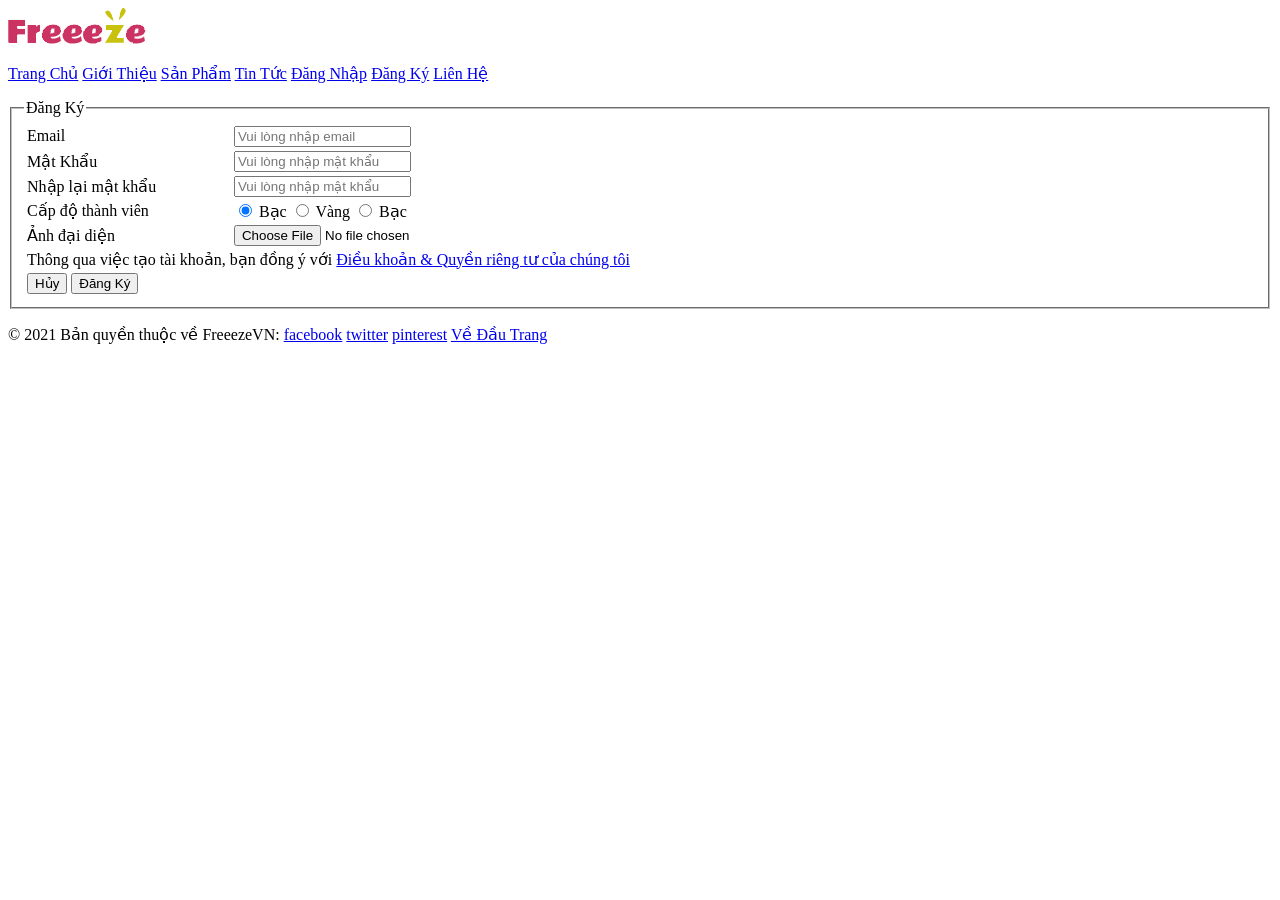
<file: CT188/lab1/dangky.html>
<!DOCTYPE html>
<html lang="en">
  <head>
    <meta charset="UTF-8" />
    <meta http-equiv="X-UA-Compatible" content="IE=edge" />
    <meta name="viewport" content="width=device-width, initial-scale=1.0" />
    <link rel="icon" href="./images/favicon.ico" />
    <title>Đăng Ký Thành Viên</title>
  </head>
  <body>
    <header>
      <a href="./trangchu.html">
        <img id="logo" src="./images/logo.png" alt="" />
      </a>

      <nav>
        <p>
          <a href="./trangchu.html">Trang Chủ</a>
          <a href="#">Giới Thiệu</a>
          <a href="./sanpham.html">Sản Phẩm</a>
          <a href="./tintức.html">Tin Tức</a>
          <a href="./dangnhap.html">Đăng Nhập</a>
          <a href="./dangky.html">Đăng Ký</a>
          <a href="./lienhe.html">Liên Hệ</a>
        </p>
      </nav>
    </header>
    <main>
      <form action="" method="post" enctype="multipart/form-data">
        <fieldset>
          <legend>Đăng Ký</legend>
          <table>
            <tr>
              <td>
                <label for="email">Email</label>
              </td>
              <td>
                <input
                  type="text"
                  name="email"
                  id="email"
                  placeholder="Vui lòng nhập email"
                />
              </td>
            </tr>
            <tr>
              <td>
                <label for="password">Mật Khẩu</label>
              </td>
              <td>
                <input
                  type="password"
                  name="psw"
                  id="password"
                  placeholder="Vui lòng nhập mật khẩu"
                />
              </td>
            </tr>
            <tr>
              <td>
                <label for="password2">Nhập lại mật khẩu</label>
              </td>
              <td>
                <input
                  type="password"
                  name="psw2"
                  id="password2"
                  placeholder="Vui lòng nhập mật khẩu"
                />
              </td>
            </tr>
            <tr>
              <td><label for="">Cấp độ thành viên</label></td>
              <td>
                <input
                  type="radio"
                  name="memberType"
                  id="silver-member"
                  checked
                />
                <label for="silver-member">Bạc</label>
                <input type="radio" name="memberType" id="gold-member" />
                <label for="gold-member">Vàng</label>
                <input type="radio" name="memberType" id="platnum-member" />
                <label for="platinum-member">Bạc</label>
              </td>
            </tr>
            <tr>
              <td><label for="file">Ảnh đại diện</label></td>
              <td><input type="file" name="" id="file" /></td>
            </tr>
            <tr>
              <td colspan="2">
                <label for="">
                  Thông qua việc tạo tài khoản, bạn đồng ý với
                  <span>
                    <a href="#">Điều khoản &amp Quyền riêng tư của chúng tôi</a>
                  </span>
                </label>
              </td>
            </tr>
            <tr>
              <td colspan="2">
                <input type="reset" value="Hủy" />
                <input type="submit" value="Đăng Ký" />
              </td>
            </tr>
          </table>
        </fieldset>
      </form>
    </main>
    <footer>
      <p>
        &copy 2021 Bản quyền thuộc về FreeezeVN:
        <a href="https://www.facebook.com" target="_blank">facebook</a>
        <a href="https://twitter.com" target="_blank">twitter</a>
        <a href="https://pinterest.com" target="_blank">pinterest</a>
        <a href="#logo">Về Đầu Trang</a>
      </p>
    </footer>
  </body>
</html>
</file>
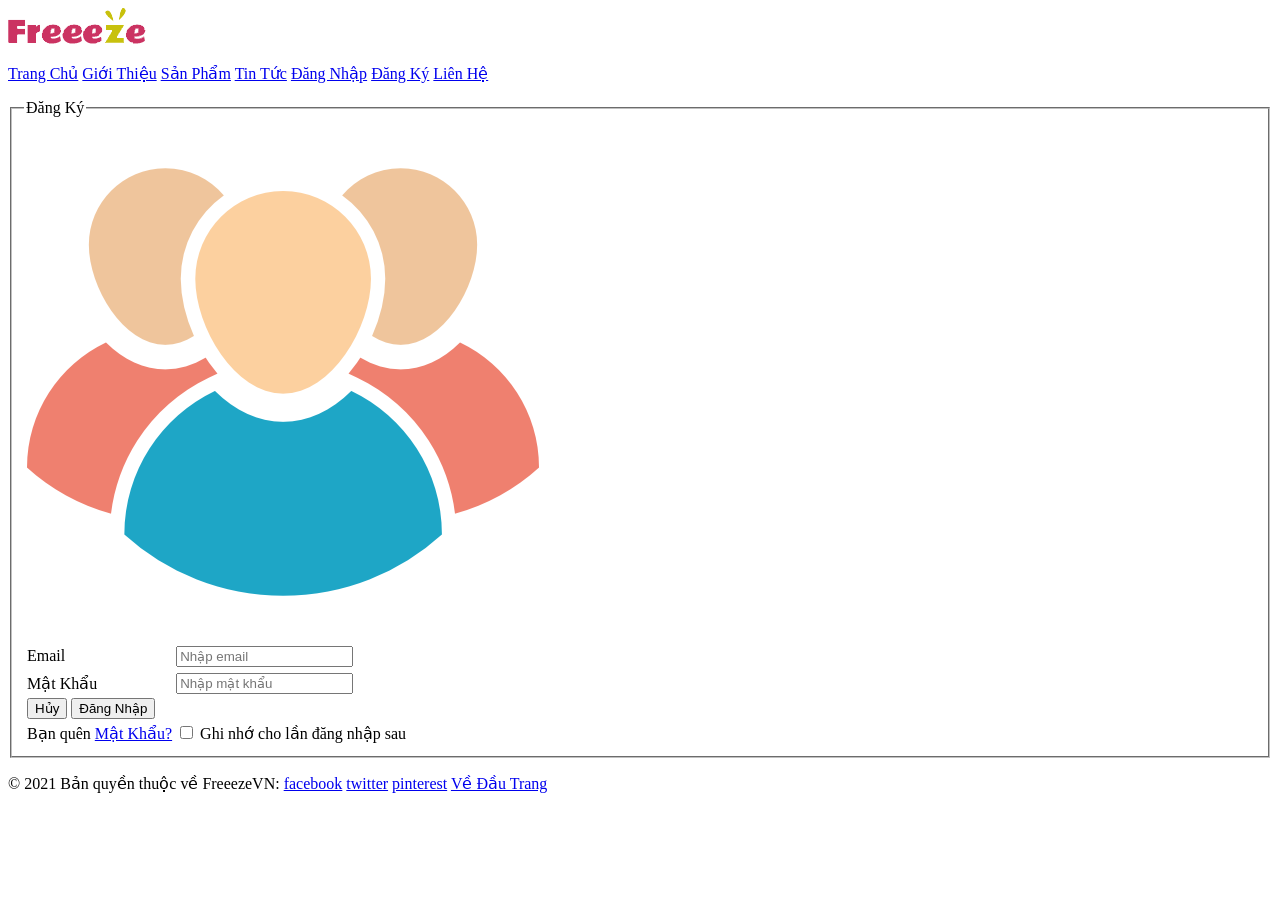
<file: CT188/lab1/dangnhap.html>
<!DOCTYPE html>
<html lang="en">
  <head>
    <meta charset="UTF-8" />
    <meta http-equiv="X-UA-Compatible" content="IE=edge" />
    <meta name="viewport" content="width=device-width, initial-scale=1.0" />
    <link rel="icon" href="./images/favicon.ico" />
    <title>Đăng Ký Thành Viên</title>
  </head>
  <body>
    <header>
      <a href="./trangchu.html">
        <img id="logo" src="./images/logo.png" alt="" />
      </a>

      <nav>
        <p>
          <a href="./trangchu.html">Trang Chủ</a>
          <a href="#">Giới Thiệu</a>
          <a href="./sanpham.html">Sản Phẩm</a>
          <a href="./tintức.html">Tin Tức</a>
          <a href="./dangnhap.html">Đăng Nhập</a>
          <a href="./dangky.html">Đăng Ký</a>
          <a href="./lienhe.html">Liên Hệ</a>
        </p>
      </nav>
    </header>
    <main>
      <form action="" method="post" enctype="application/x-www-form-urlencoded">
        <fieldset>
          <legend>Đăng Ký</legend>
          <table>
            <tr>
              <td colspan="2">
                <img src="./images/dangnhap/userlogin.png" alt="" />
              </td>
            </tr>
            <tr>
              <td>
                <label for="email">Email</label>
              </td>
              <td>
                <input
                  type="text"
                  name="email"
                  id="email"
                  placeholder="Nhập email"
                />
              </td>
            </tr>
            <tr>
                <tr>
                    <td>
                      <label for="password">Mật Khẩu</label>
                    </td>
                    <td>
                      <input
                        type="password"
                        name="psw"
                        id="password"
                        placeholder="Nhập mật khẩu"
                      />
                    </td>
                  </tr>
            </tr>
            <tr>
              <td colspan="2">
                <input type="reset" value="Hủy">
                <input type="submit" value="Đăng Nhập">
              </td>
            </tr>
            <tr>
              <td colspan="2">
                <label for="">Bạn quên <a href="#">Mật Khẩu?</a>
                    <input type="checkbox" name="remember" id="remember">
                    Ghi nhớ cho lần đăng nhập sau
                </label>
              </td>
            </tr>
          </table>
        </fieldset>
      </form>
    </main>
    <footer>
      <p>
        &copy 2021 Bản quyền thuộc về FreeezeVN:
        <a href="https://www.facebook.com" target="_blank">facebook</a>
        <a href="https://twitter.com" target="_blank">twitter</a>
        <a href="https://pinterest.com" target="_blank">pinterest</a>
        <a href="#logo">Về Đầu Trang</a>
      </p>
    </footer>
  </body>
</html>
</file>
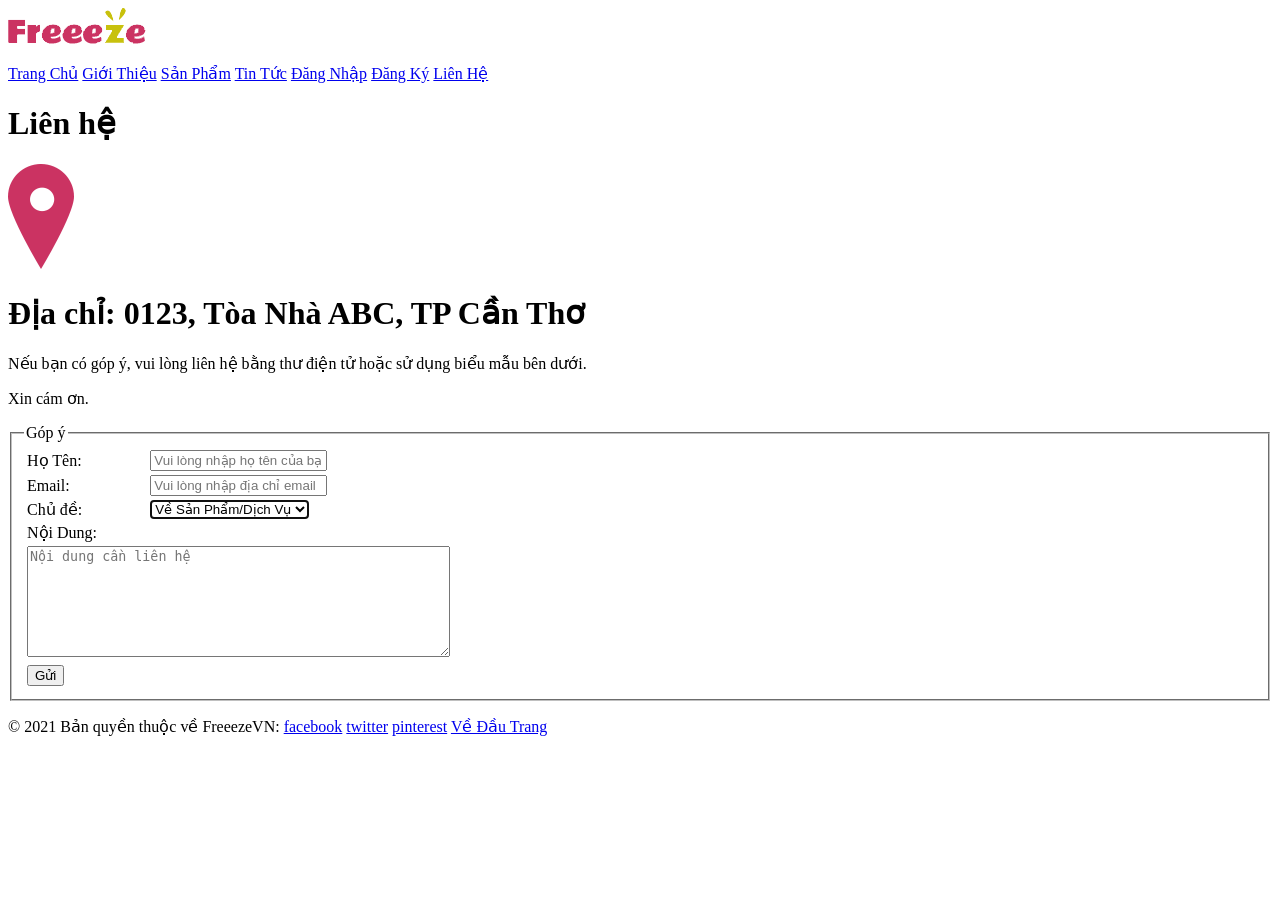
<file: CT188/lab1/lienhe.html>
<!DOCTYPE html>
<html lang="en">
  <head>
    <meta charset="UTF-8" />
    <meta http-equiv="X-UA-Compatible" content="IE=edge" />
    <meta name="viewport" content="width=device-width, initial-scale=1.0" />
    <link rel="shortcut icon" href="./images/favicon.ico" $ git init />

    <title>Trang chủ</title>
  </head>
  <body>
    <header>
      <a href="./trangchu.html">
        <img id="logo" src="./images/logo.png" alt="" />
      </a>

      <nav>
        <p>
          <a href="./trangchu.html">Trang Chủ</a>
          <a href="#">Giới Thiệu</a>
          <a href="./sanpham.html">Sản Phẩm</a>
          <a href="./tintức.html">Tin Tức</a>
          <a href="./dangnhap.html">Đăng Nhập</a>
          <a href="./dangky.html">Đăng Ký</a>
          <a href="./lienhe.html">Liên Hệ</a>
        </p>
      </nav>
    </header>
    <main>
      <h1>Liên hệ</h1>
      <img src="./images/lienhe/check-in.png" alt="" />
      <h1>Địa chỉ: 0123, Tòa Nhà ABC, TP Cần Thơ</h1>
      <div>
        <p>
          Nếu bạn có góp ý, vui lòng liên hệ bằng thư điện tử hoặc sử dụng biểu
          mẫu bên dưới.
        </p>
        <p>Xin cám ơn.</p>
      </div>
      <form action="" method="post" enctype="application/x-www-form-urlencoded">
        <fieldset>
          <legend>Góp ý</legend>
          <table>
            <tr>
              <td>
                <label for="hoTen">Họ Tên:</label>
              </td>
              <td>
                <input
                  type="text"
                  id="hoTen"
                  placeholder="Vui lòng nhập họ tên của bạn"
                />
              </td>
            </tr>
            <tr>
              <td>
                <label for="email">Email:</label>
              </td>
              <td>
                <input
                  type="text"
                  id="email"
                  placeholder="Vui lòng nhập địa chỉ email"
                />
              </td>
            </tr>
            <tr>
              <td>
                <label for="select">Chủ đề:</label>
              </td>
              <td>
                <select name="" id="select" size="1" autofocus>
                  <option value="product-services">Về Sản Phẩm/Dịch Vụ</option>
                  <option value="member-offers">Về Ưu Đãi Thành Viên</option>
                  <option value="recruitment">Về Tin Tuyển Dụng</option>
                </select>
              </td>
            </tr>
            <tr>
              <td>
                <label for="feedback">Nội Dung:</label>
              </td>
            </tr>
            <tr>
              <td colspan="2">
                <textarea
                  name=""
                  id="feedback"
                  cols="50"
                  rows="7"
                  placeholder="Nội dung cần liên hệ"
                ></textarea>
              </td>
            </tr>
            <tr>
              <td>
                <input type="submit" value="Gửi" />
              </td>
            </tr>
          </table>
        </fieldset>
      </form>
    </main>
    <footer>
      <p>
        &copy 2021 Bản quyền thuộc về FreeezeVN:
        <a href="https://www.facebook.com" target="_blank">facebook</a>
        <a href="https://twitter.com" target="_blank">twitter</a>
        <a href="https://pinterest.com" target="_blank">pinterest</a>
        <a href="#logo">Về Đầu Trang</a>
      </p>
    </footer>
  </body>
</html>
</file>
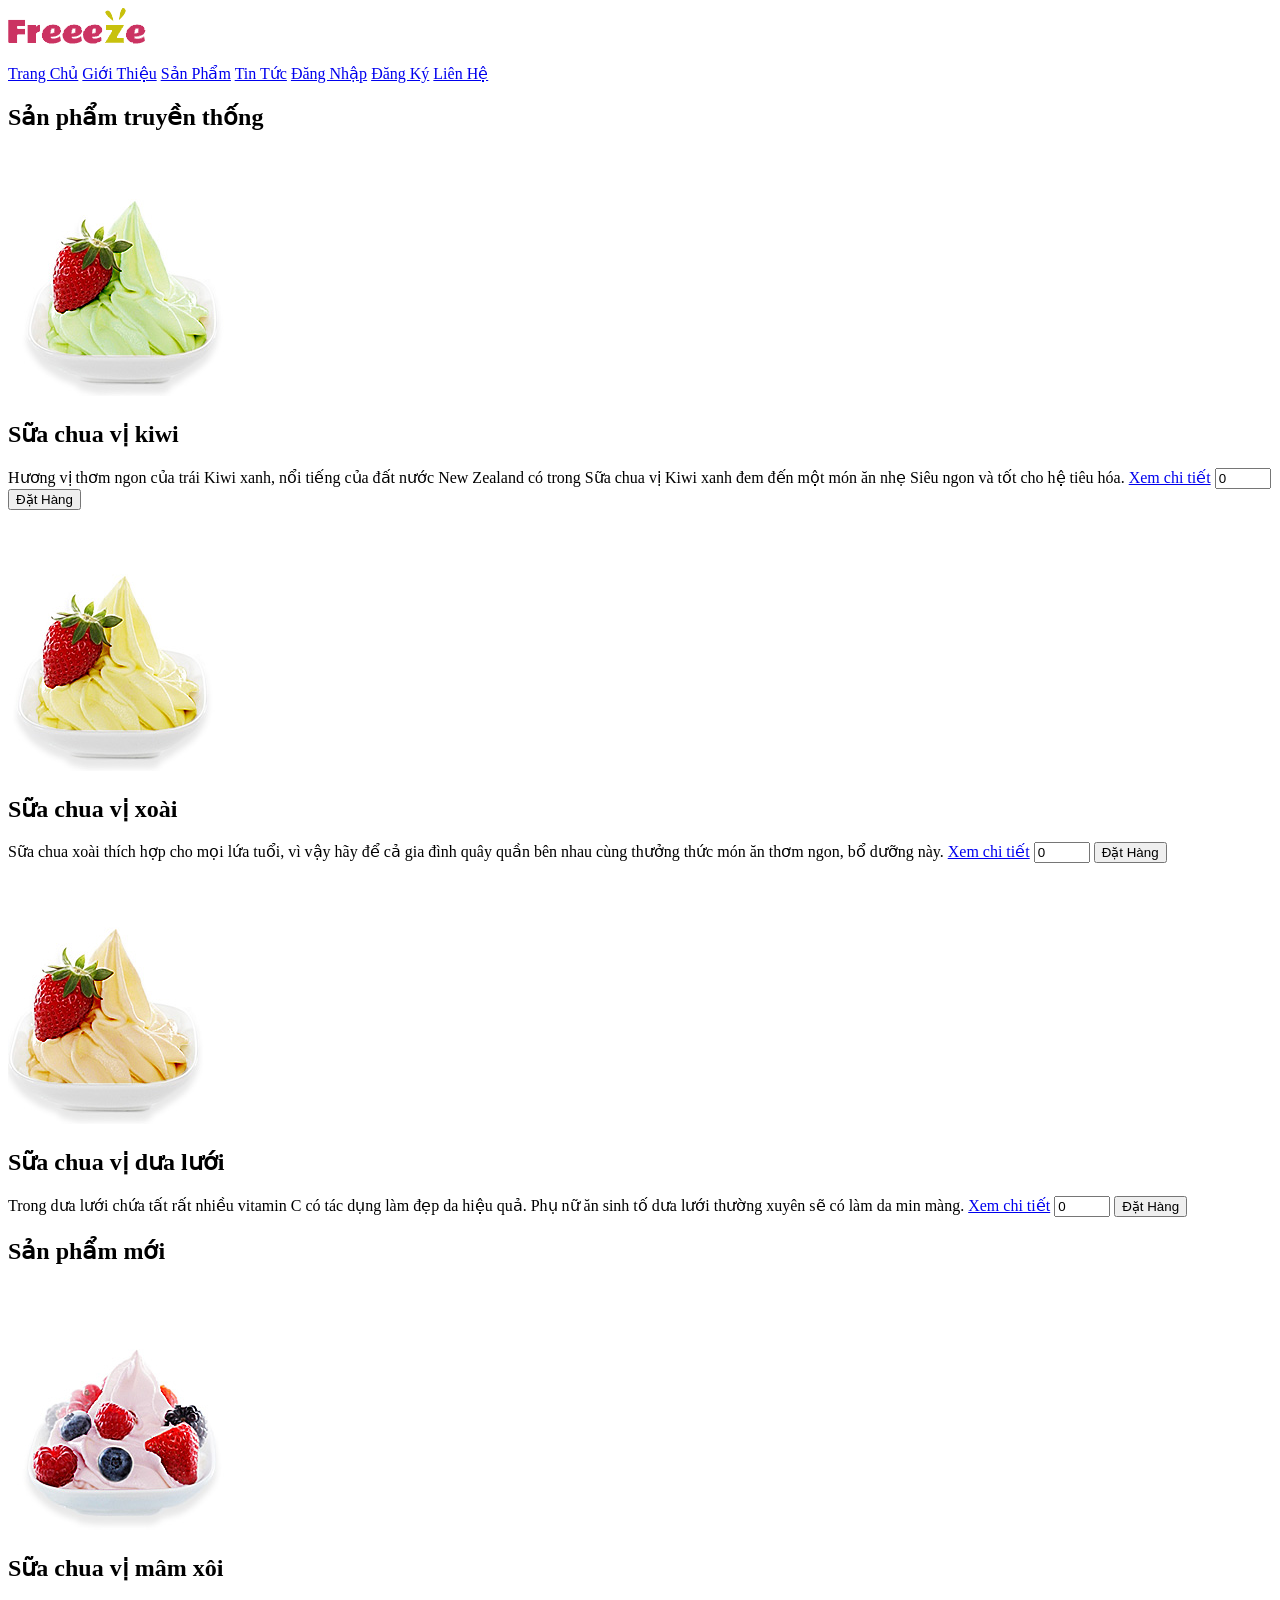
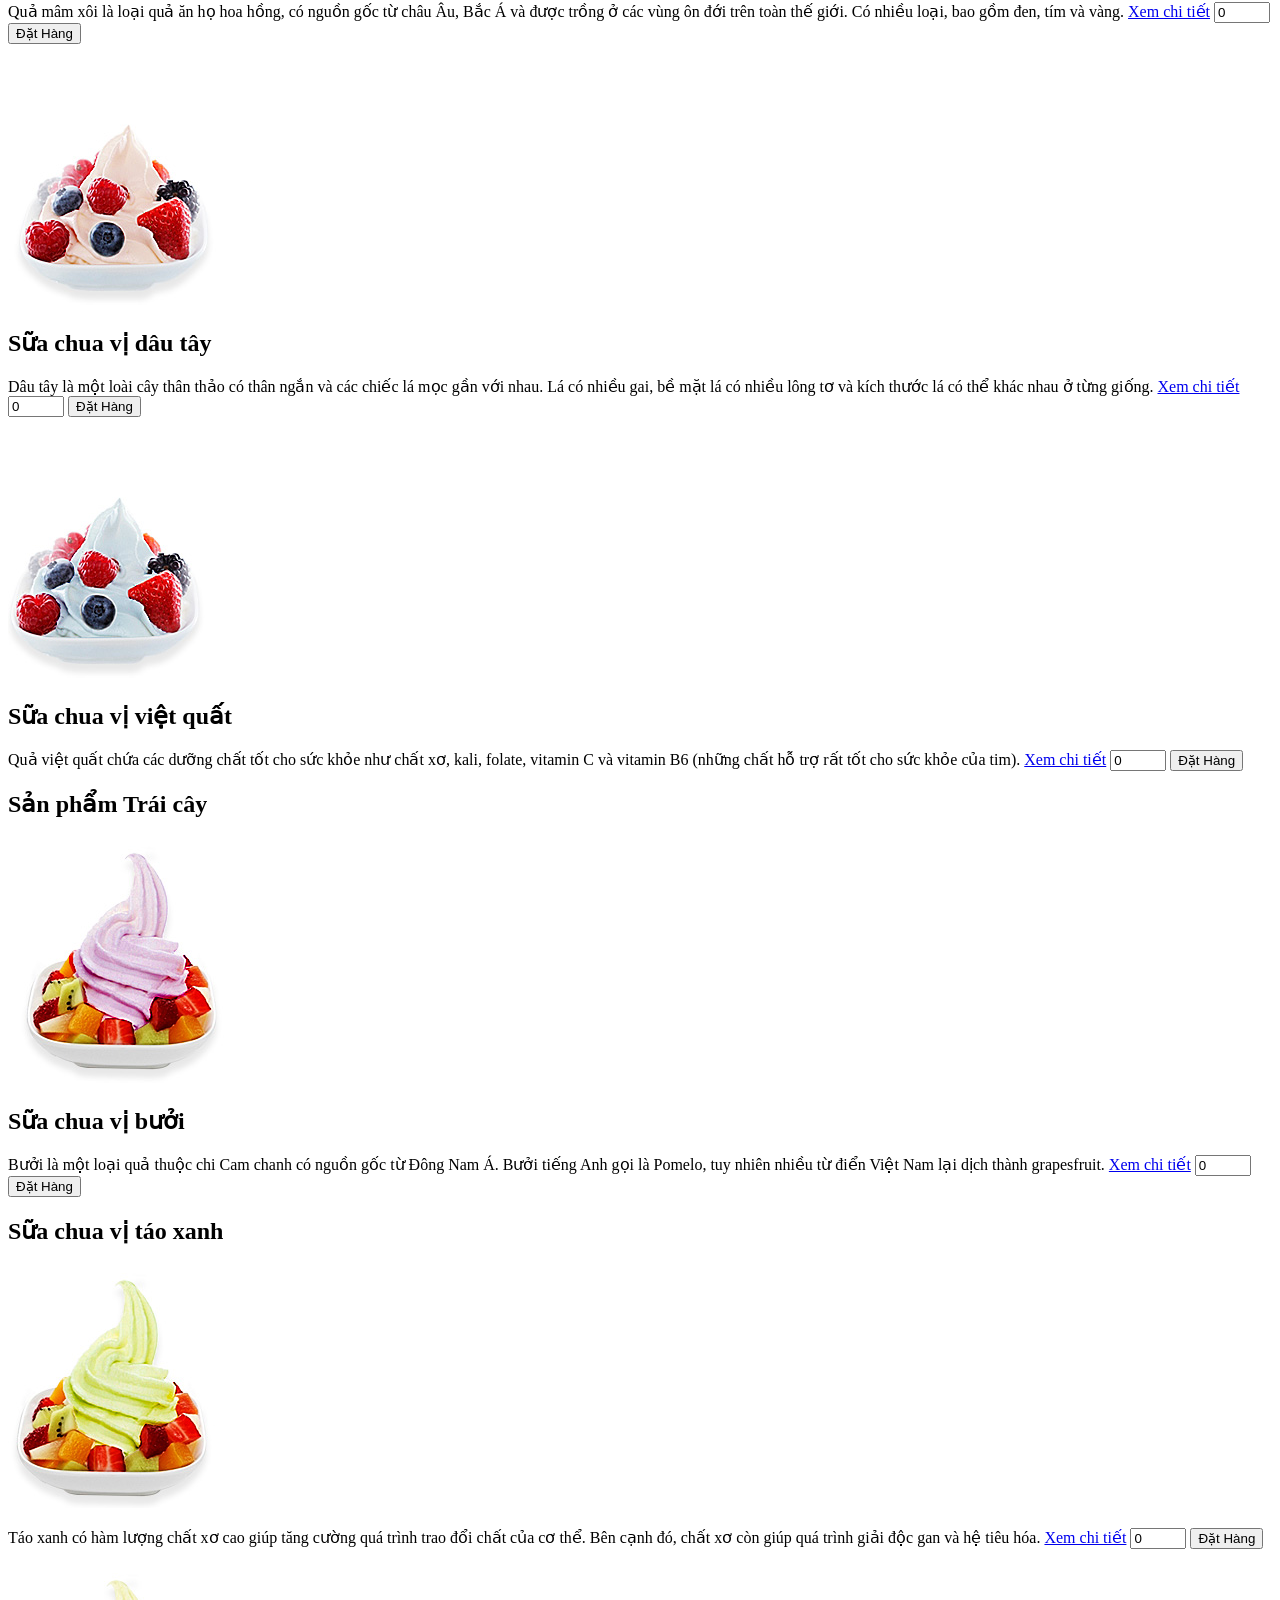
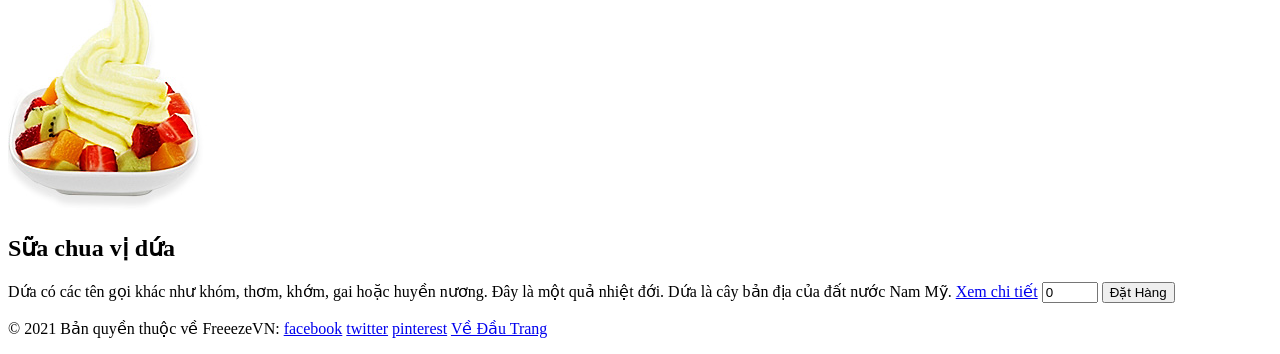
<file: CT188/lab1/sanpham.html>
<!DOCTYPE html>
<html lang="en">
  <head>
    <meta charset="UTF-8" />
    <meta http-equiv="X-UA-Compatible" content="IE=edge" />
    <meta name="viewport" content="width=device-width, initial-scale=1.0" />

    <link rel="shortcut icon" href="./images/favicon.ico" $ git init />

    <title>Sản phẩm</title>
  </head>
  <body>
    <header>
      <a href="./trangchu.html">
        <img id="logo" src="./images/logo.png" alt="" />
      </a>

      <nav>
        <p>
          <a href="./trangchu.html">Trang Chủ</a>
          <a href="#">Giới Thiệu</a>
          <a href="./sanpham.html">Sản Phẩm</a>
          <a href="./tintức.html">Tin Tức</a>
          <a href="./dangnhap.html">Đăng Nhập</a>
          <a href="./dangky.html">Đăng Ký</a>
          <a href="./lienhe.html">Liên Hệ</a>
        </p>
      </nav>
    </header>
    <main>
      <article>
        <h1>Sản phẩm truyền thống</h1>
        <section>
          <div>
            <img src="./images/sanpham/kiwi.jpg" alt="" />
            <h2>Sữa chua vị kiwi</h2>
            <p>
              Hương vị thơm ngon của trái Kiwi xanh, nổi tiếng của đất nước New
              Zealand có trong Sữa chua vị Kiwi xanh đem đến một món ăn nhẹ Siêu
              ngon và tốt cho hệ tiêu hóa.
              <span>
                <a href="#">Xem chi tiết</a>
                <input type="number" min="0" max="100" value="0" size="3" />
                <button>Đặt Hàng</button>
              </span>
            </p>
          </div>
          <div>
            <img src="./images/sanpham/mango.jpg" alt="" />
            <h2>Sữa chua vị xoài</h2>
            <p>
              Sữa chua xoài thích hợp cho mọi lứa tuổi, vì vậy hãy để cả gia
              đình quây quần bên nhau cùng thưởng thức món ăn thơm ngon, bổ
              dưỡng này.
              <span>
                <a href="#">Xem chi tiết</a>
                <input type="number" min="0" max="100" value="0" size="3" />
                <button>Đặt Hàng</button>
              </span>
            </p>
          </div>
          <div>
            <img src="./images/sanpham/cantaloupe.jpg" alt="" />
            <h2>Sữa chua vị dưa lưới</h2>
            <p>
              Trong dưa lưới chứa tất rất nhiều vitamin C có tác dụng làm đẹp da
              hiệu quả. Phụ nữ ăn sinh tố dưa lưới thường xuyên sẽ có làm da min
              màng.
              <span>
                <a href="#">Xem chi tiết</a>
                <input type="number" min="0" max="100" value="0" size="3" />
                <button>Đặt Hàng</button>
              </span>
            </p>
          </div>
        </section>
        <h1>Sản phẩm mới</h1>
        <section>
          <div>
            <img src="./images/sanpham/blackberry.jpg" alt="" />
            <h2>Sữa chua vị mâm xôi</h2>
            <p>
              Quả mâm xôi là loại quả ăn họ hoa hồng, có nguồn gốc từ châu Âu,
              Bắc Á và được trồng ở các vùng ôn đới trên toàn thế giới. Có nhiều
              loại, bao gồm đen, tím và vàng.
              <span>
                <a href="#">Xem chi tiết</a>
                <input type="number" min="0" max="100" value="0" size="3" />
                <button>Đặt Hàng</button>
              </span>
            </p>
          </div>
          <div>
            <img src="./images/sanpham/strawberry.jpg" alt="" />
            <h2>Sữa chua vị dâu tây</h2>
            <p>
              Dâu tây là một loài cây thân thảo có thân ngắn và các chiếc lá mọc
              gần với nhau. Lá có nhiều gai, bề mặt lá có nhiều lông tơ và kích
              thước lá có thể khác nhau ở từng giống.
              <span>
                <a href="#">Xem chi tiết</a>
                <input type="number" min="0" max="100" value="0" size="3" />
                <button>Đặt Hàng</button>
              </span>
            </p>
          </div>
          <div>
            <img src="./images//sanpham/blueberry.jpg" alt="" />
            <h2>Sữa chua vị việt quất</h2>
            <p>
              Quả việt quất chứa các dưỡng chất tốt cho sức khỏe như chất xơ,
              kali, folate, vitamin C và vitamin B6 (những chất hỗ trợ rất tốt
              cho sức khỏe của tim).
              <span>
                <a href="#">Xem chi tiết</a>
                <input type="number" min="0" max="100" value="0" size="3" />
                <button>Đặt Hàng</button>
              </span>
            </p>
          </div>
        </section>
        <h1>Sản phẩm Trái cây</h1>
        <section>
          <div>
            <img src="./images/sanpham/grapes.jpg" alt="" />
            <h2>Sữa chua vị bưởi</h2>
            <p>
              Bưởi là một loại quả thuộc chi Cam chanh có nguồn gốc từ Đông Nam
              Á. Bưởi tiếng Anh gọi là Pomelo, tuy nhiên nhiều từ điển Việt Nam
              lại dịch thành grapesfruit.
              <span>
                <a href="#">Xem chi tiết</a>
                <input type="number" min="0" max="100" value="0" size="3" />
                <button>Đặt Hàng</button>
              </span>
            </p>
          </div>
          <div>
            <h2>Sữa chua vị táo xanh</h2>
            <img src="./images/sanpham/green-apple.jpg" alt="" />
            <p>
              Táo xanh có hàm lượng chất xơ cao giúp tăng cường quá trình trao
              đổi chất của cơ thể. Bên cạnh đó, chất xơ còn giúp quá trình giải
              độc gan và hệ tiêu hóa.
              <span>
                <a href="#">Xem chi tiết</a>
                <input type="number" min="0" max="100" value="0" size="3" />
                <button>Đặt Hàng</button>
              </span>
            </p>
          </div>
          <div>
            <img src="./images/sanpham/pineapple.jpg" alt="" />
            <h2>Sữa chua vị dứa</h2>
            <p>
              Dứa có các tên gọi khác như khóm, thơm, khớm, gai hoặc huyền
              nương. Đây là một quả nhiệt đới. Dứa là cây bản địa của đất nước
              Nam Mỹ.
              <span>
                <a href="#">Xem chi tiết</a>
                <input type="number" min="0" max="100" value="0" size="3" />
                <button>Đặt Hàng</button>
              </span>
            </p>
          </div>
        </section>
      </article>
    </main>
    <footer>
      <p>
        &copy 2021 Bản quyền thuộc về FreeezeVN:
        <a href="https://www.facebook.com" target="_blank">facebook</a>
        <a href="https://twitter.com" target="_blank">twitter</a>
        <a href="https://pinterest.com" target="_blank">pinterest</a>
        <a href="#logo">Về Đầu Trang</a>
      </p>
    </footer>
  </body>
</html>
</file>
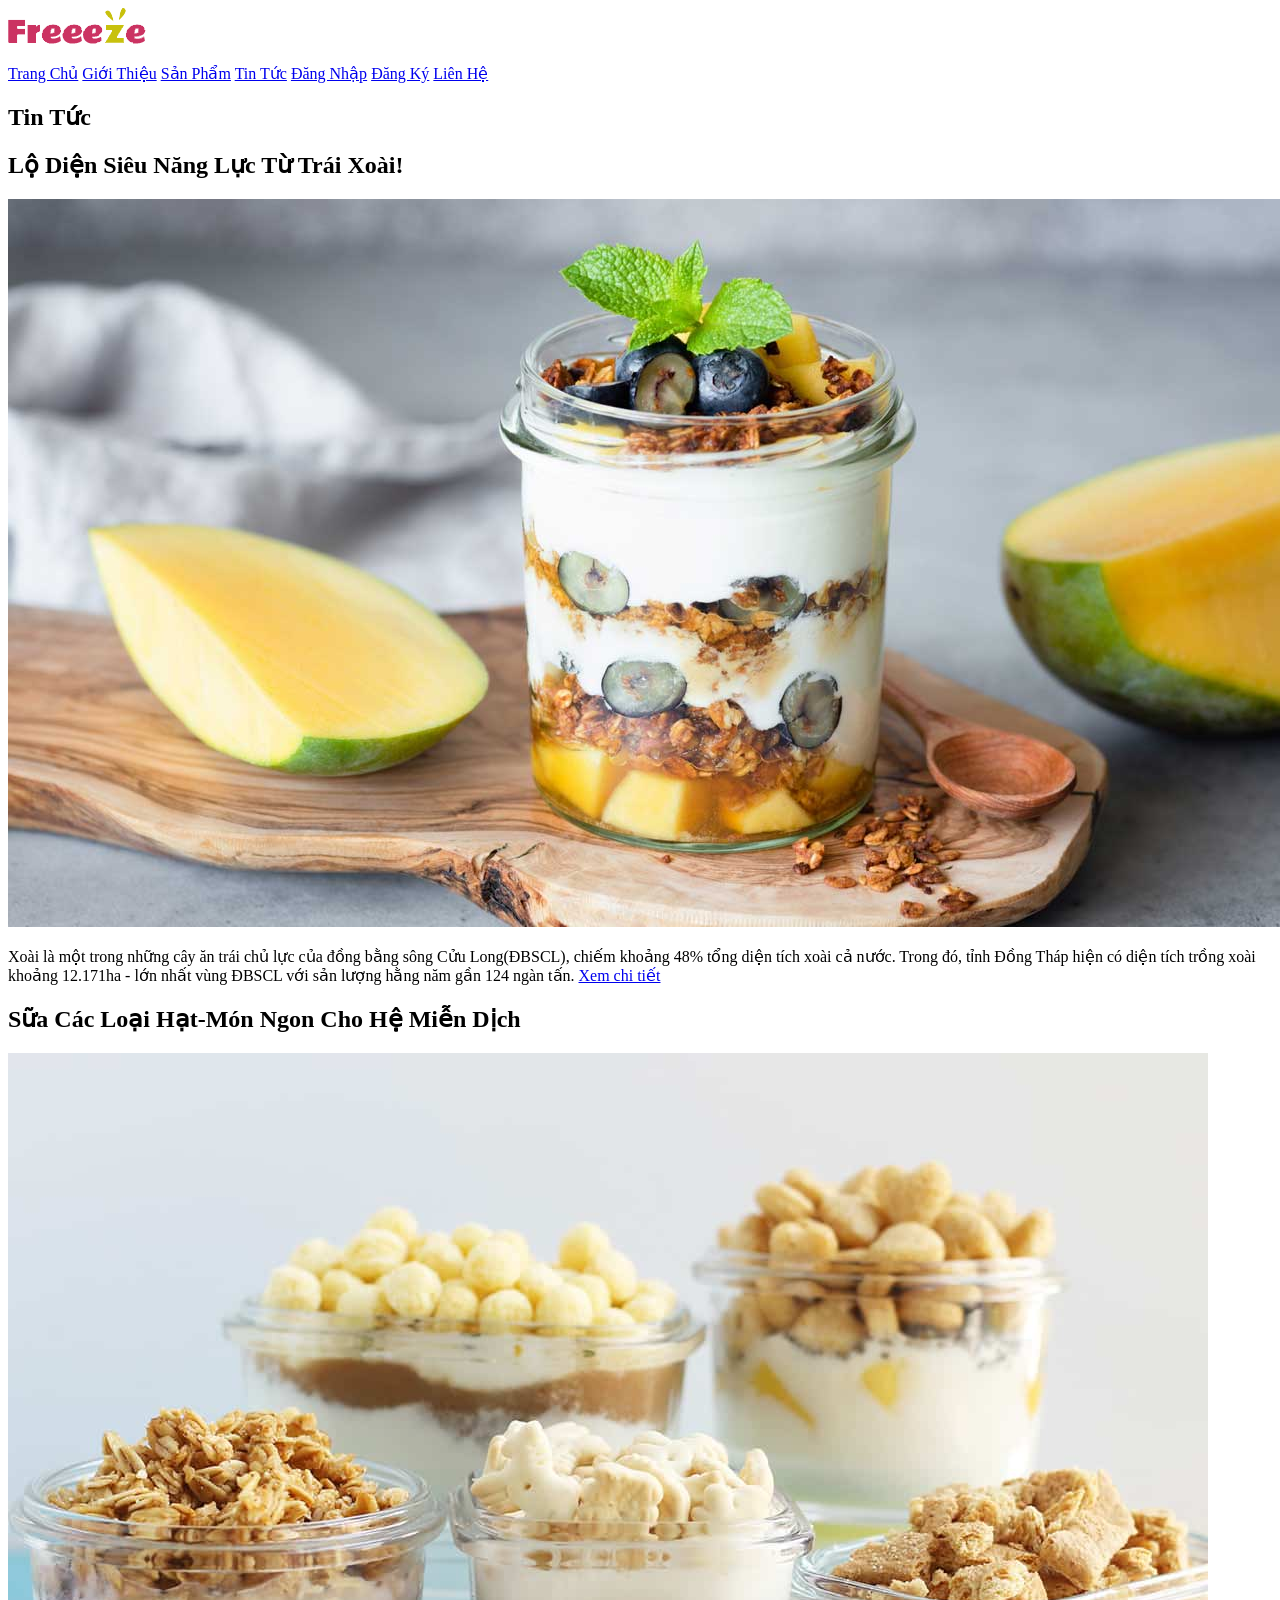
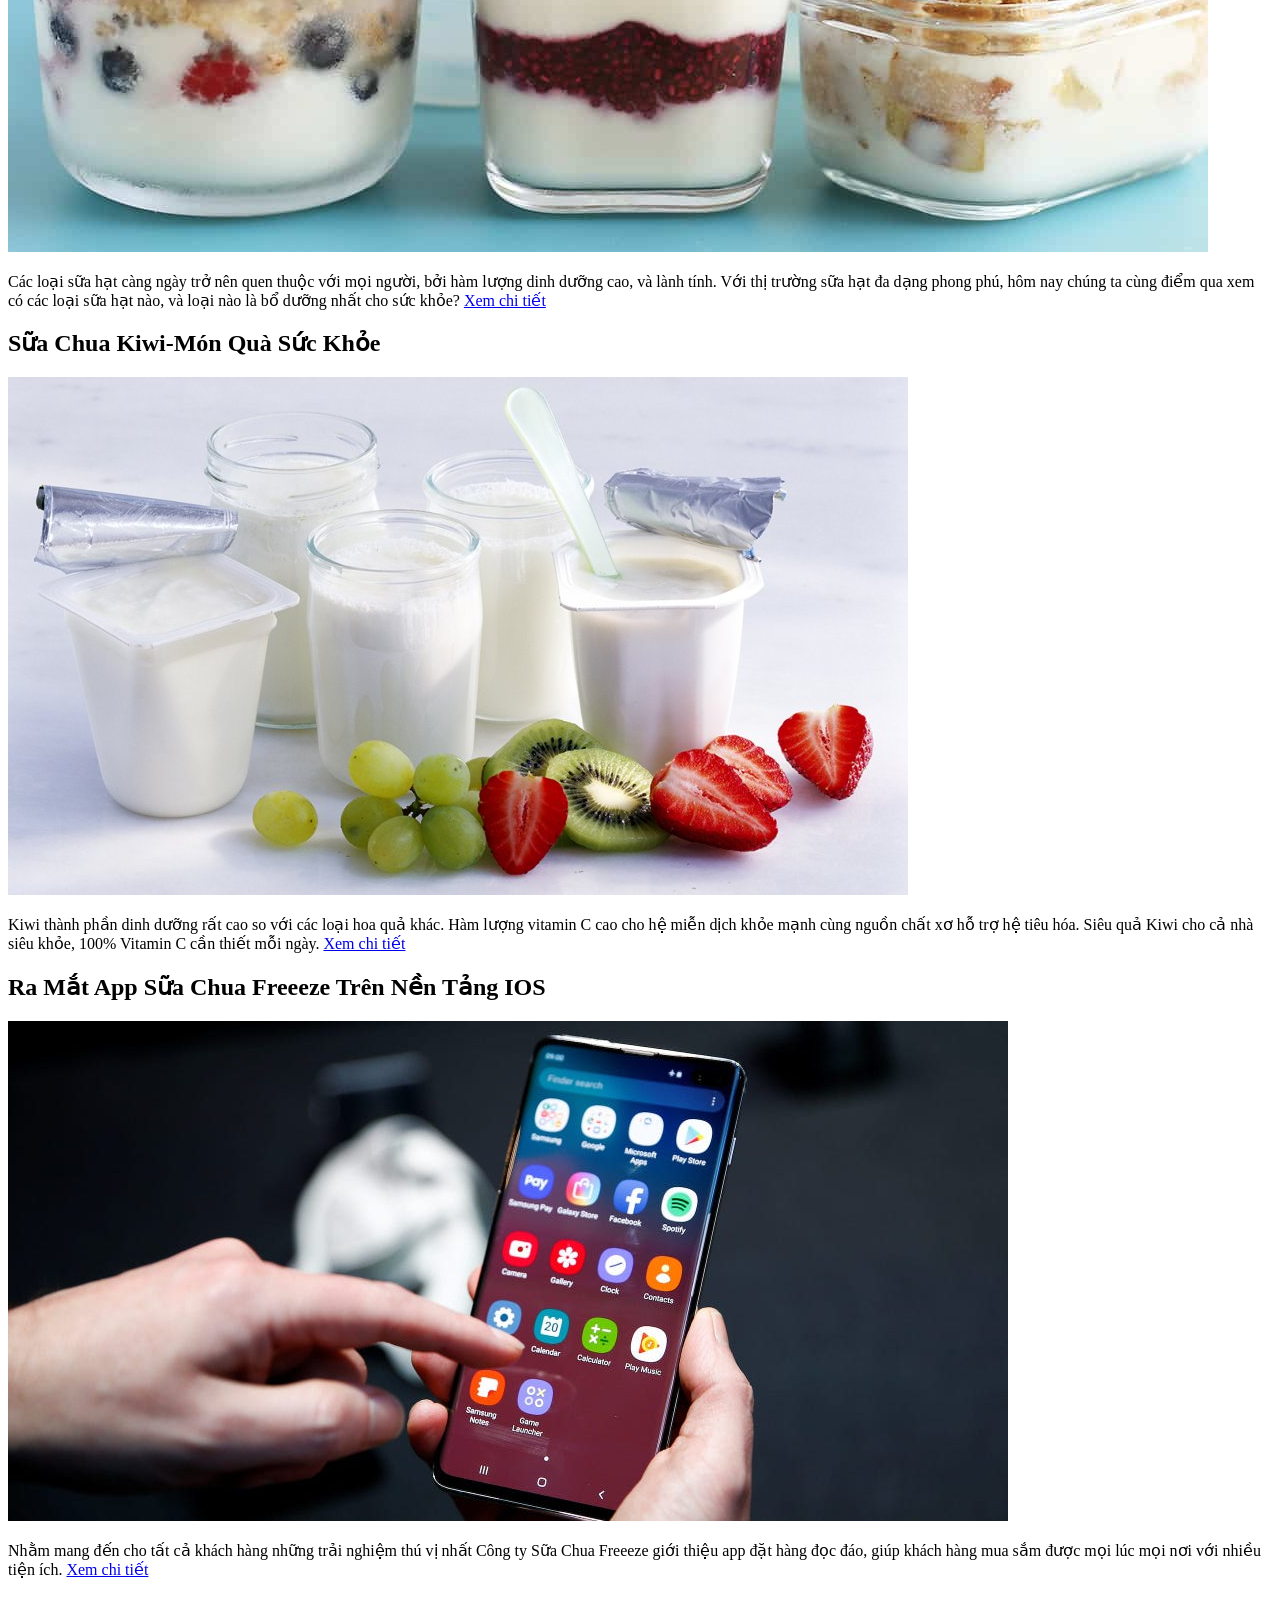
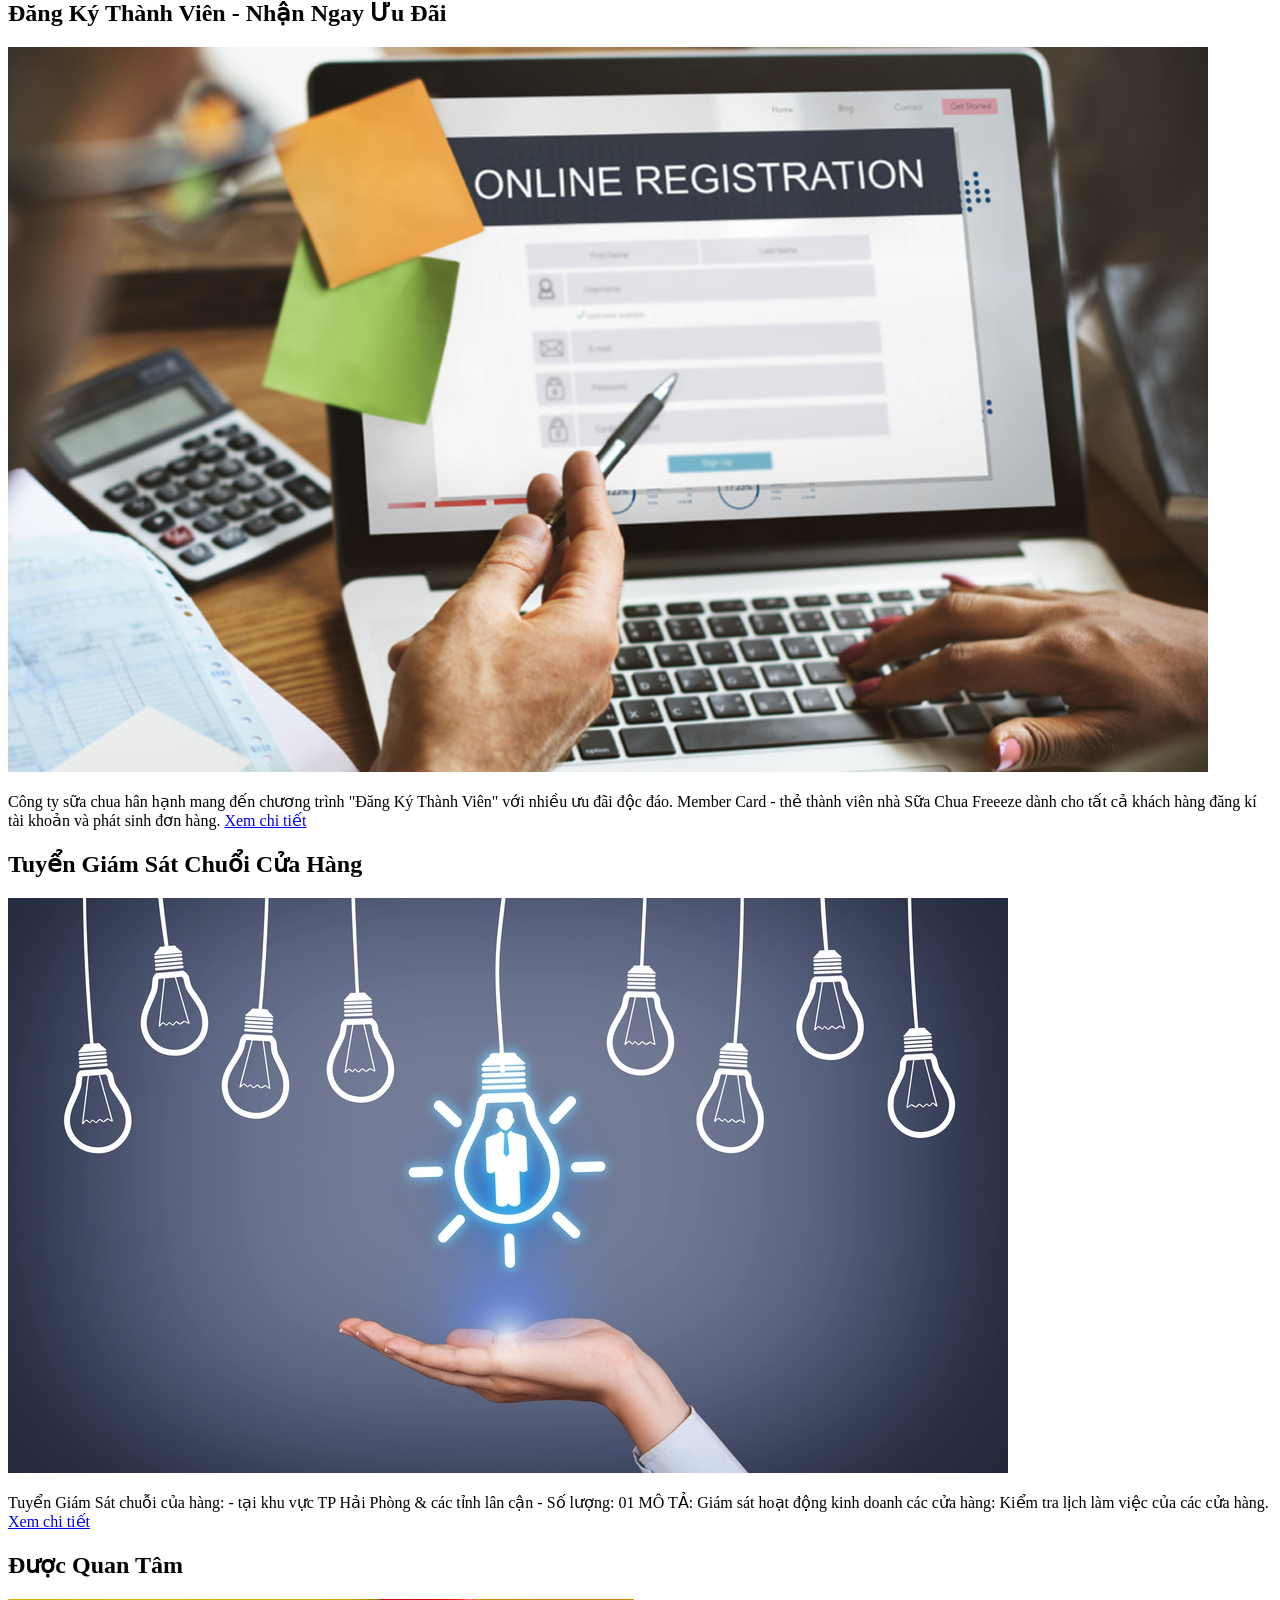
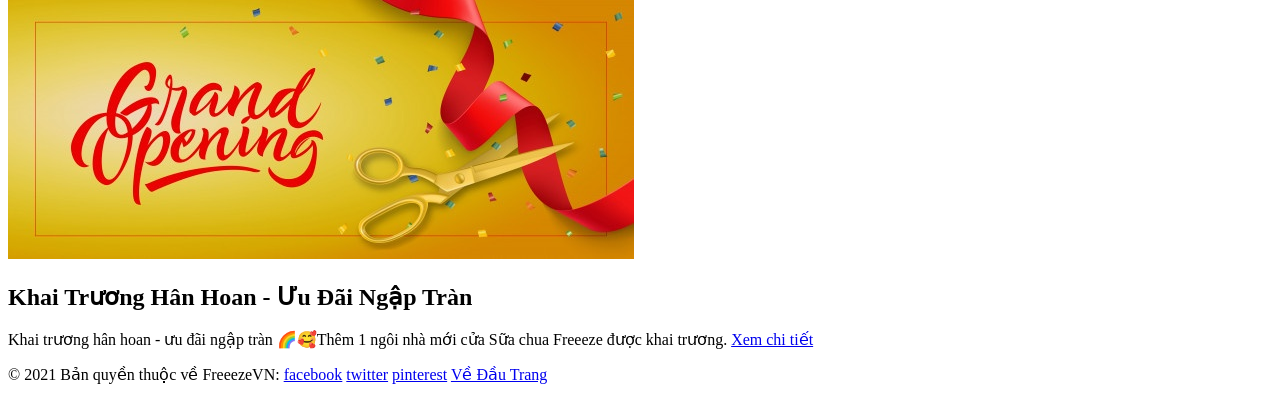
<file: CT188/lab1/tintức.html>
<!DOCTYPE html>
<html lang="en">
  <head>
    <meta charset="UTF-8" />
    <meta http-equiv="X-UA-Compatible" content="IE=edge" />
    <meta name="viewport" content="width=device-width, initial-scale=1.0" />
    <link rel="shortcut icon" href="./images/favicon.ico" $ git init />
    <title>Tin Tức</title>
  </head>
  <body>
    <header>
      <a href="./trangchu.html">
        <img id="logo" src="./images/logo.png" alt="" />
      </a>

      <nav>
        <p>
          <a href="./trangchu.html">Trang Chủ</a>
          <a href="#">Giới Thiệu</a>
          <a href="./sanpham.html">Sản Phẩm</a>
          <a href="./tintức.html">Tin Tức</a>
          <a href="./dangnhap.html">Đăng Nhập</a>
          <a href="./dangky.html">Đăng Ký</a>
          <a href="./lienhe.html">Liên Hệ</a>
        </p>
      </nav>
    </header>
    <main>
      <article>
        <h1>Tin Tức</h1>
        <div>
          <h2>Lộ Diện Siêu Năng Lực Từ Trái Xoài!</h2>
          <img src="./images/tintuc/news1.jpg" alt="" />
          <p>
            Xoài là một trong những cây ăn trái chủ lực của đồng bằng sông Cửu
            Long(ĐBSCL), chiếm khoảng 48% tổng diện tích xoài cả nước. Trong đó,
            tỉnh Đồng Tháp hiện có diện tích trồng xoài khoảng 12.171ha - lớn
            nhất vùng ĐBSCL với sản lượng hằng năm gần 124 ngàn tấn.
            <span><a href="#">Xem chi tiết</a></span>
          </p>
        </div>
        <div>
          <h2>Sữa Các Loại Hạt-Món Ngon Cho Hệ Miễn Dịch</h2>
          <img src="./images/tintuc/news2.jpg" alt="" />
          <p>
            Các loại sữa hạt càng ngày trở nên quen thuộc với mọi người, bởi hàm
            lượng dinh dưỡng cao, và lành tính. Với thị trường sữa hạt đa dạng
            phong phú, hôm nay chúng ta cùng điểm qua xem có các loại sữa hạt
            nào, và loại nào là bổ dưỡng nhất cho sức khỏe?
            <span><a href="#">Xem chi tiết</a></span>
          </p>
        </div>
        <div>
          <h2>Sữa Chua Kiwi-Món Quà Sức Khỏe</h2>
          <img src="./images/tintuc/news3.jpg" alt="" />
          <p>
            Kiwi thành phần dinh dưỡng rất cao so với các loại hoa quả khác. Hàm
            lượng vitamin C cao cho hệ miễn dịch khỏe mạnh cùng nguồn chất xơ hỗ
            trợ hệ tiêu hóa. Siêu quả Kiwi cho cả nhà siêu khỏe, 100% Vitamin C
            cần thiết mỗi ngày.
            <span><a href="#">Xem chi tiết</a></span>
          </p>
        </div>
        <div>
          <h2>Ra Mắt App Sữa Chua Freeeze Trên Nền Tảng IOS</h2>
          <img src="./images/tintuc/news4.jpg" alt="" />
          <p>
            Nhằm mang đến cho tất cả khách hàng những trải nghiệm thú vị nhất
            Công ty Sữa Chua Freeeze giới thiệu app đặt hàng đọc đáo, giúp khách
            hàng mua sắm được mọi lúc mọi nơi với nhiều tiện ích.
            <span><a href="#">Xem chi tiết</a></span>
          </p>
        </div>
        <div>
          <h2>Đăng Ký Thành Viên - Nhận Ngay Ưu Đãi</h2>
          <img src="./images/tintuc/news5.jpg" alt="" />
          <p>
            Công ty sữa chua hân hạnh mang đến chương trình
            <span>"Đăng Ký Thành Viên"</span> với nhiều ưu đãi độc đáo. Member
            Card - thẻ thành viên nhà Sữa Chua Freeeze dành cho tất cả khách
            hàng đăng kí tài khoản và phát sinh đơn hàng.
            <span><a href="#">Xem chi tiết</a></span>
          </p>
        </div>
        <div>
          <h2>Tuyển Giám Sát Chuổi Cửa Hàng</h2>
          <img src="./images/tintuc/news6.jpg" alt="" />
          <p>
            Tuyển Giám Sát chuỗi của hàng: - tại khu vực TP Hải Phòng & các tỉnh
            lân cận - Số lượng: 01 MÔ TẢ: Giám sát hoạt động kinh doanh các cửa
            hàng: Kiểm tra lịch làm việc của các cửa hàng.
            <span><a href="#">Xem chi tiết</a></span>
          </p>
        </div>
        <h1>Được Quan Tâm</h1>
        <aside>
          <div>
            <img src="./images/tintuc/hotnews.jpg" alt="" />
            <h2>Khai Trương Hân Hoan - Ưu Đãi Ngập Tràn</h2>
            <p>
              Khai trương hân hoan - ưu đãi ngập tràn 🌈🥰Thêm 1 ngôi nhà mới
              cửa Sữa chua Freeeze được khai trương.
              <span><a href="#">Xem chi tiết</a></span>
            </p>
          </div>
        </aside>
      </article>
    </main>
    <footer>
      <p>
        &copy 2021 Bản quyền thuộc về FreeezeVN:
        <a href="https://www.facebook.com" target="_blank">facebook</a>
        <a href="https://twitter.com" target="_blank">twitter</a>
        <a href="https://pinterest.com" target="_blank">pinterest</a>
        <a href="#logo">Về Đầu Trang</a>
      </p>
    </footer>
  </body>
</html>
</file>
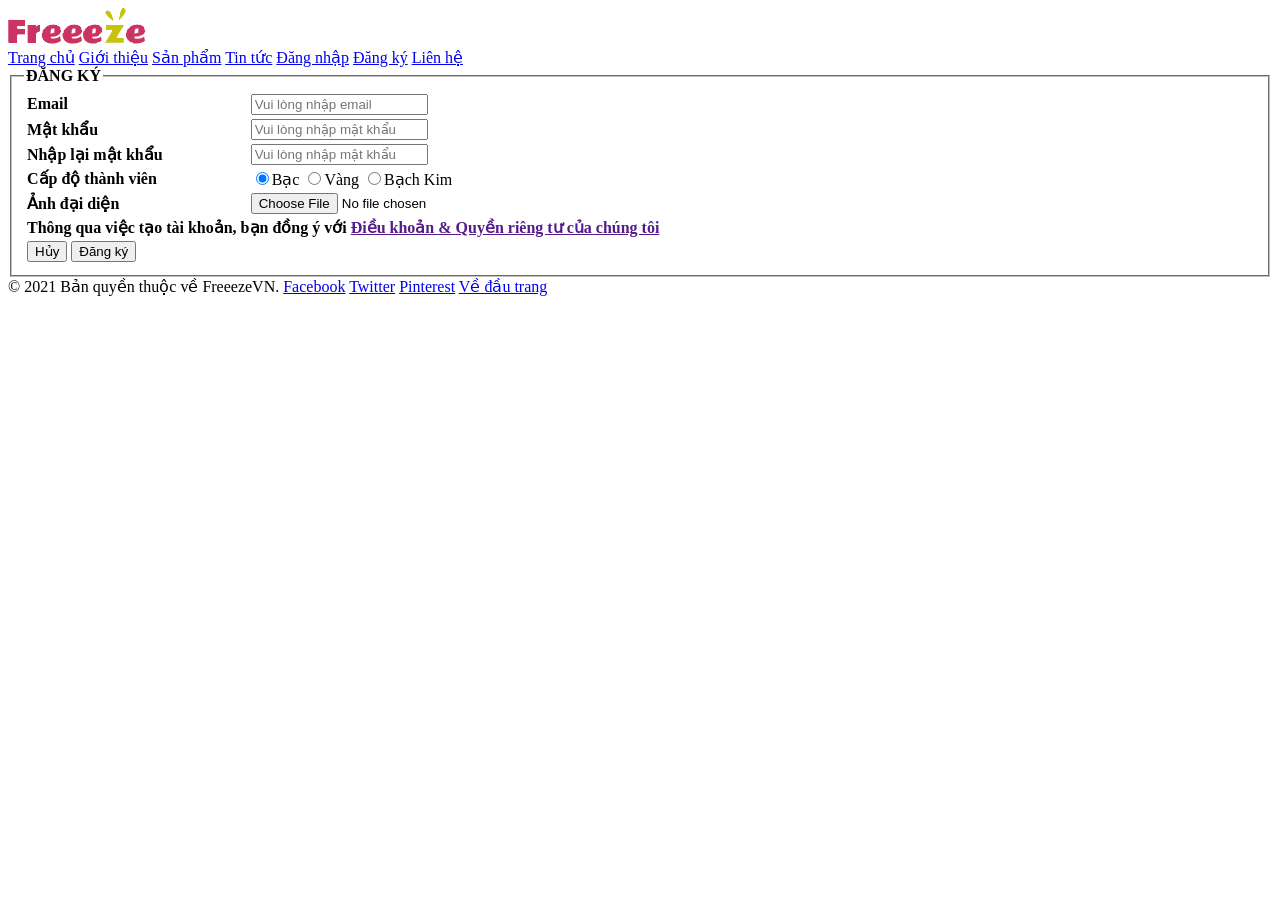
<file: CT188_lab/B2110150_NguyenThanhToan_Lab1/dangky.html>
<!DOCTYPE html>
<html lang="en">
  <head>
    <meta charset="UTF-8" />
    <meta http-equiv="X-UA-Compatible" content="IE=edge" />
    <meta name="viewport" content="width=device-width, initial-scale=1.0" />
    <title>Đăng ký thành viên</title>
    <link rel="shortcut icon" href="./images/favicon.ico" type="image/x-icon" />
  </head>
  <body>
    <header>
      <a href="#" id="logo">
        <img src="./images/logo.png" alt="logo" />
      </a>

      <nav>
        <a href="./trangchu.html">Trang chủ</a>
        <a href="./gioithieu.html">Giới thiệu</a>
        <a href="./sanpham.html">Sản phẩm</a>
        <a href="./tintuc.html">Tin tức</a>
        <a href="./dangnhap.html">Đăng nhập</a>
        <a href="./dangky.html">Đăng ký</a>
        <a href="./lienhe.html">Liên hệ</a>
      </nav>
    </header>

    <main>
      <fieldset>
        <legend><b>ĐĂNG KÝ</b></legend>
        <form action="" method="post" enctype="multipart/form-data">
          <table style="text-align: left">
            <tr>
              <th><label for="email-input">Email</label></th>
              <td>
                <input
                  required
                  id="email-input"
                  type="email"
                  name="email"
                  placeholder="Vui lòng nhập email"
                />
              </td>
            </tr>
            <tr>
              <th><label for="psw-input">Mật khẩu</label></th>
              <td>
                <input
                  required
                  id="psw-input"
                  type="password"
                  name="psw"
                  placeholder="Vui lòng nhập mật khẩu"
                />
              </td>
            </tr>
            <tr>
              <th><label for="psw2-input">Nhập lại mật khẩu</label></th>
              <td>
                <input
                  required
                  id="psw2-input"
                  type="password"
                  name="psw2"
                  placeholder="Vui lòng nhập mật khẩu"
                />
              </td>
            </tr>
            <tr>
              <th>Cấp độ thành viên</th>
              <td>
                <input type="radio" checked name="rank" />Bạc
                <input type="radio" name="rank" />Vàng
                <input type="radio" name="rank" />Bạch Kim
              </td>
            </tr>
            <tr>
              <th><label for="avatar">Ảnh đại diện</label></th>
              <td><input type="file" id="avatar" /></td>
            </tr>
            <tr>
              <th colspan="2">
                Thông qua việc tạo tài khoản, bạn đồng ý với
                <a href="">Điều khoản & Quyền riêng tư của chúng tôi</a>
              </th>
            </tr>
            <tr>
              <td colspan="2">
                <input type="reset" value="Hủy" />
                <input type="submit" value="Đăng ký" />
              </td>
            </tr>
          </table>
        </form>
      </fieldset>
    </main>

    <footer>
      &copy; 2021 Bản quyền thuộc về FreeezeVN.
      <a href="#">Facebook</a>
      <a href="#">Twitter</a>
      <a href="#">Pinterest</a>
      <a href="#logo">Về đầu trang</a>
    </footer>
  </body>
</html>
</file>
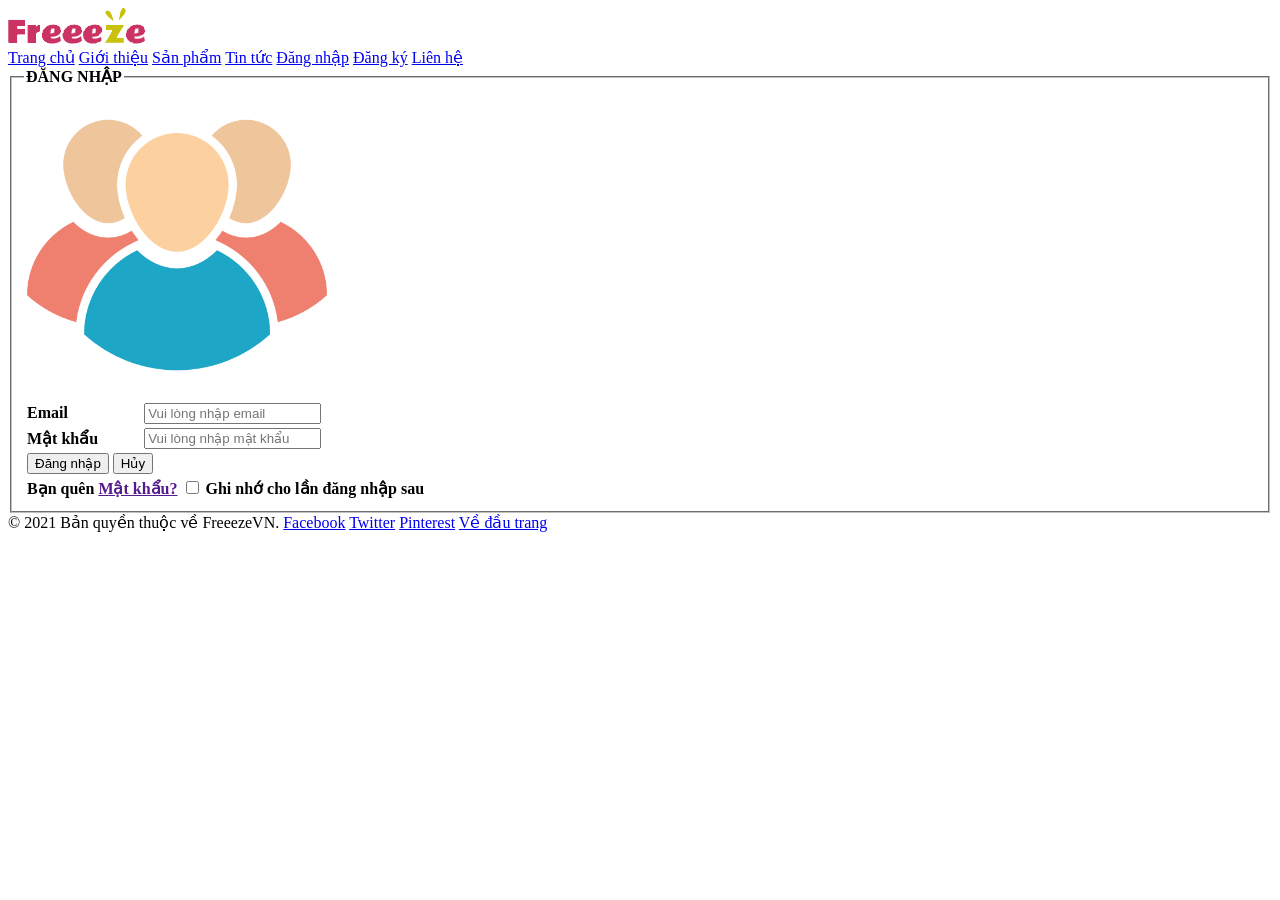
<file: CT188_lab/B2110150_NguyenThanhToan_Lab1/dangnhap.html>
<!DOCTYPE html>
<html lang="en">
  <head>
    <meta charset="UTF-8" />
    <meta http-equiv="X-UA-Compatible" content="IE=edge" />
    <meta name="viewport" content="width=device-width, initial-scale=1.0" />
    <title>Đăng nhập</title>
    <link rel="shortcut icon" href="./images/favicon.ico" type="image/x-icon" />
  </head>
  <body>
    <header>
      <a href="#" id="logo">
        <img src="./images/logo.png" alt="logo" />
      </a>

      <nav>
        <a href="./trangchu.html">Trang chủ</a>
        <a href="./gioithieu.html">Giới thiệu</a>
        <a href="./sanpham.html">Sản phẩm</a>
        <a href="./tintuc.html">Tin tức</a>
        <a href="./dangnhap.html">Đăng nhập</a>
        <a href="./dangky.html">Đăng ký</a>
        <a href="./lienhe.html">Liên hệ</a>
      </nav>
    </header>

    <main>
      <fieldset>
        <legend><b>ĐĂNG NHẬP</b></legend>
        <form
          action=""
          method="post"
          enctype="application/x-www-form-urlencoded"
        >
          <table style="text-align: left">
            <tr>
              <td colspan="2">
                <img
                  src="./images//dangnhap/userlogin.png"
                  width="300px"
                  alt="user-img"
                />
              </td>
            </tr>

            <tr>
              <th><label for="email-input">Email</label></th>
              <td>
                <input
                  required
                  id="email-input"
                  type="email"
                  name="email"
                  placeholder="Vui lòng nhập email"
                />
              </td>
            </tr>

            <tr>
              <th><label for="psw-input">Mật khẩu</label></th>
              <td>
                <input
                  required
                  id="psw-input"
                  type="password"
                  name="psw"
                  placeholder="Vui lòng nhập mật khẩu"
                />
              </td>
            </tr>

            <tr>
              <td colspan="2">
                <input type="submit" value="Đăng nhập" />
                <input type="reset" value="Hủy" />
              </td>
            </tr>
            <tr>
              <th colspan="2">
                Bạn quên
                <a href="">Mật khẩu?</a>
                <input type="checkbox" name="remember" id="remember" />
                <label for="remember"
                  ><b>Ghi nhớ cho lần đăng nhập sau</b></label
                >
              </th>
            </tr>
          </table>
        </form>
      </fieldset>
    </main>

    <footer>
      &copy; 2021 Bản quyền thuộc về FreeezeVN.
      <a href="#">Facebook</a>
      <a href="#">Twitter</a>
      <a href="#">Pinterest</a>
      <a href="#logo">Về đầu trang</a>
    </footer>
  </body>
</html>
</file>
